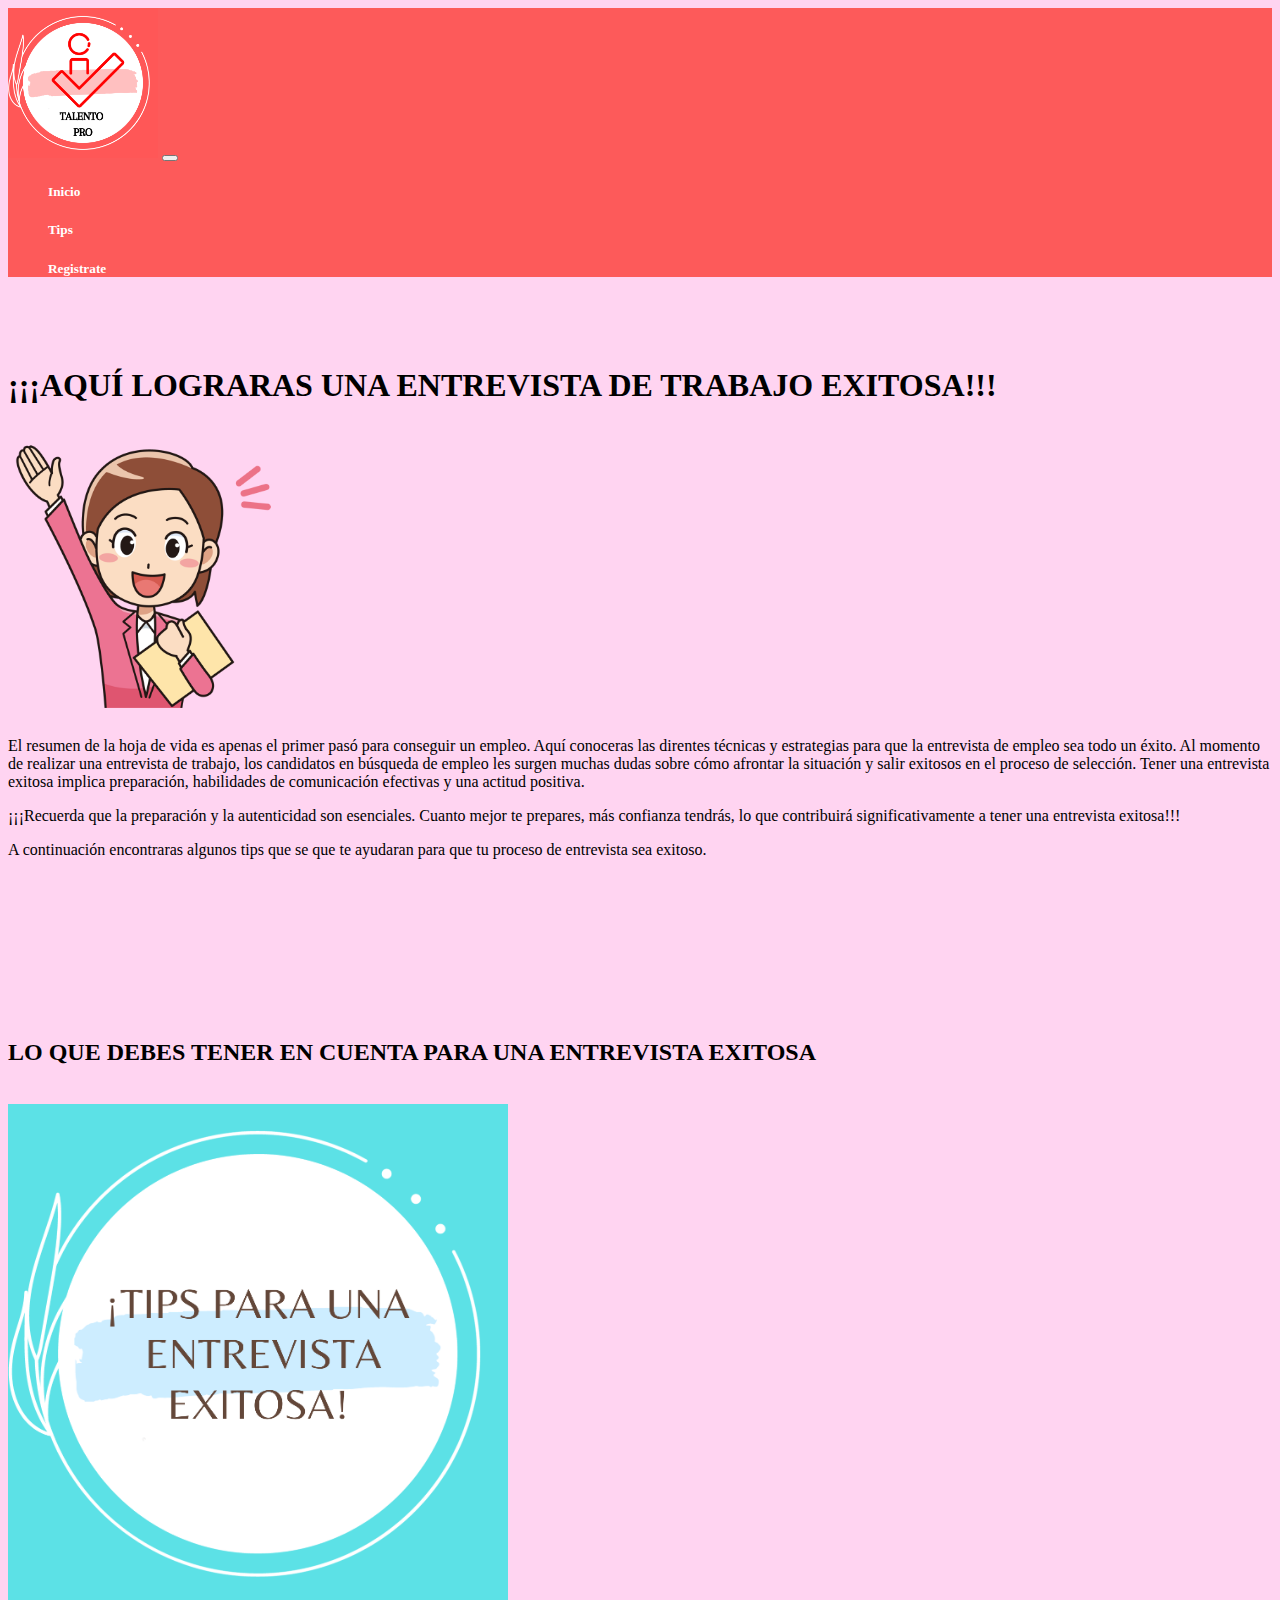
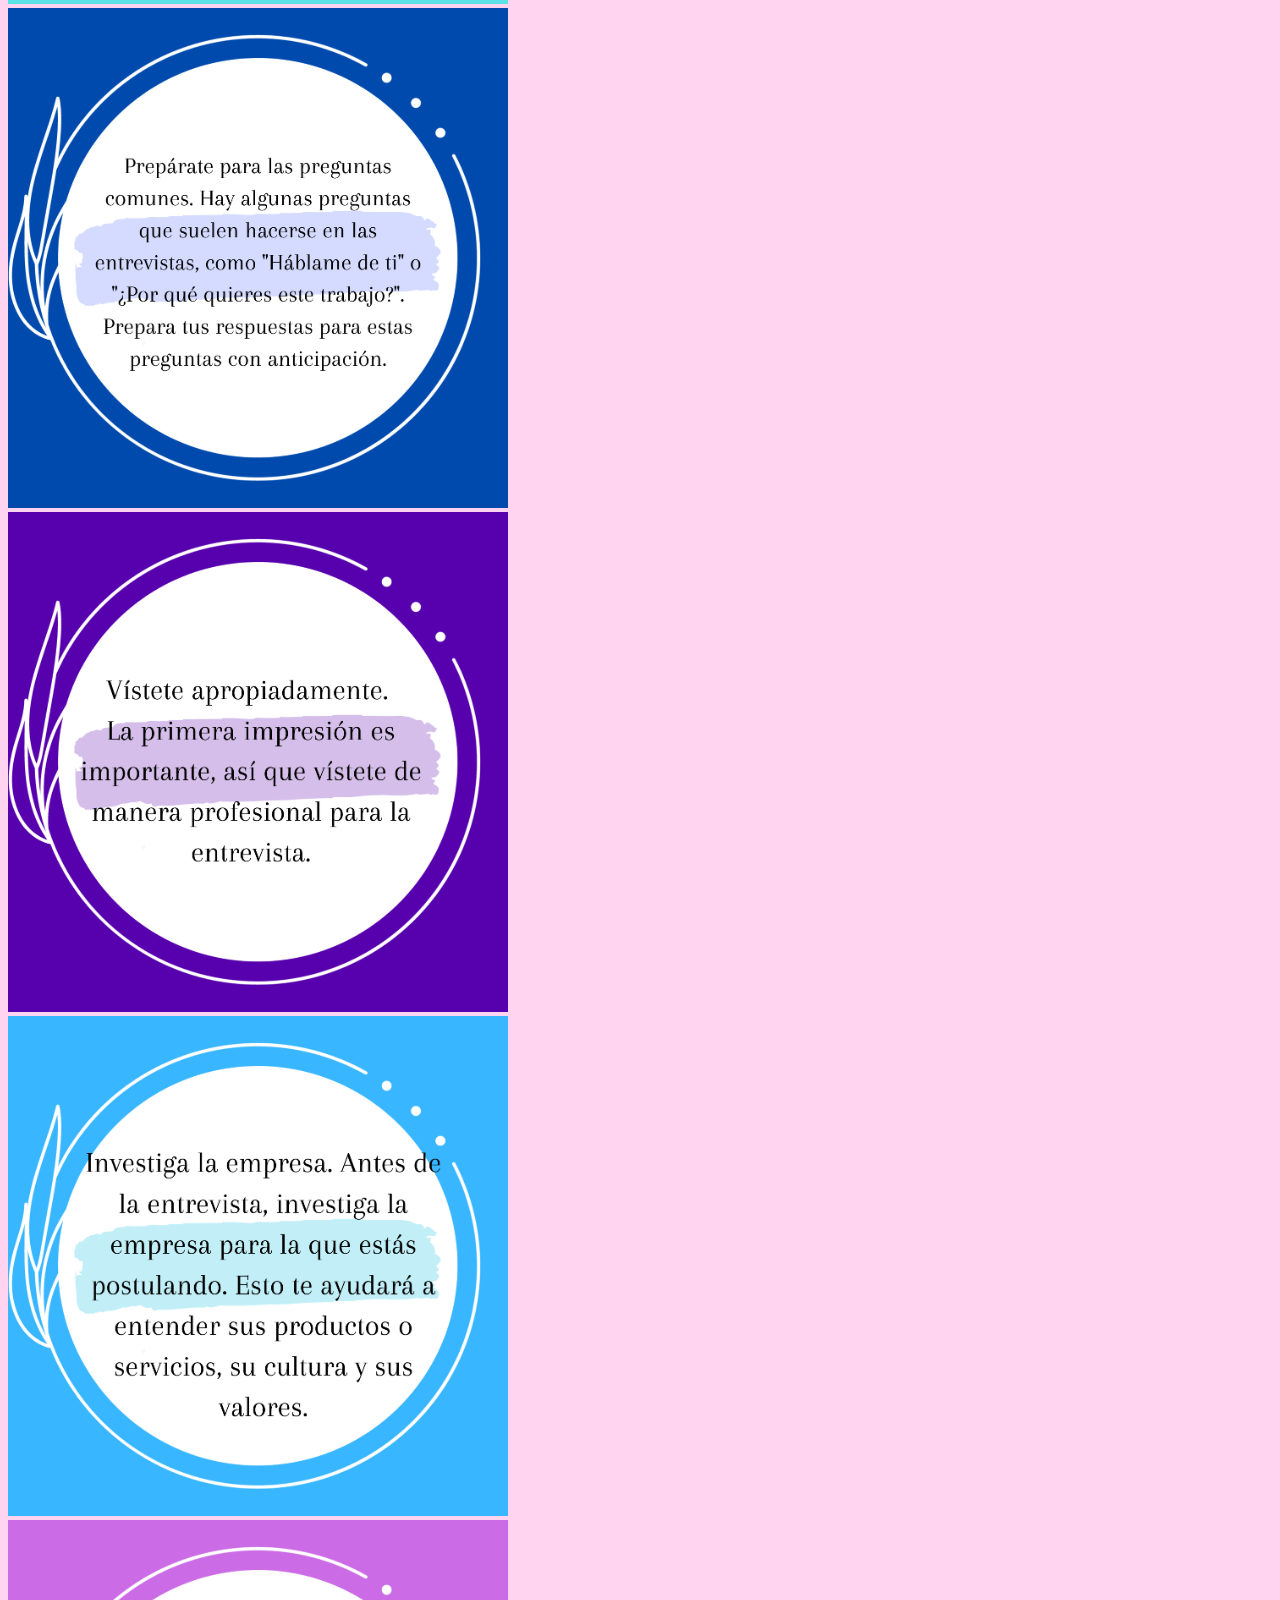
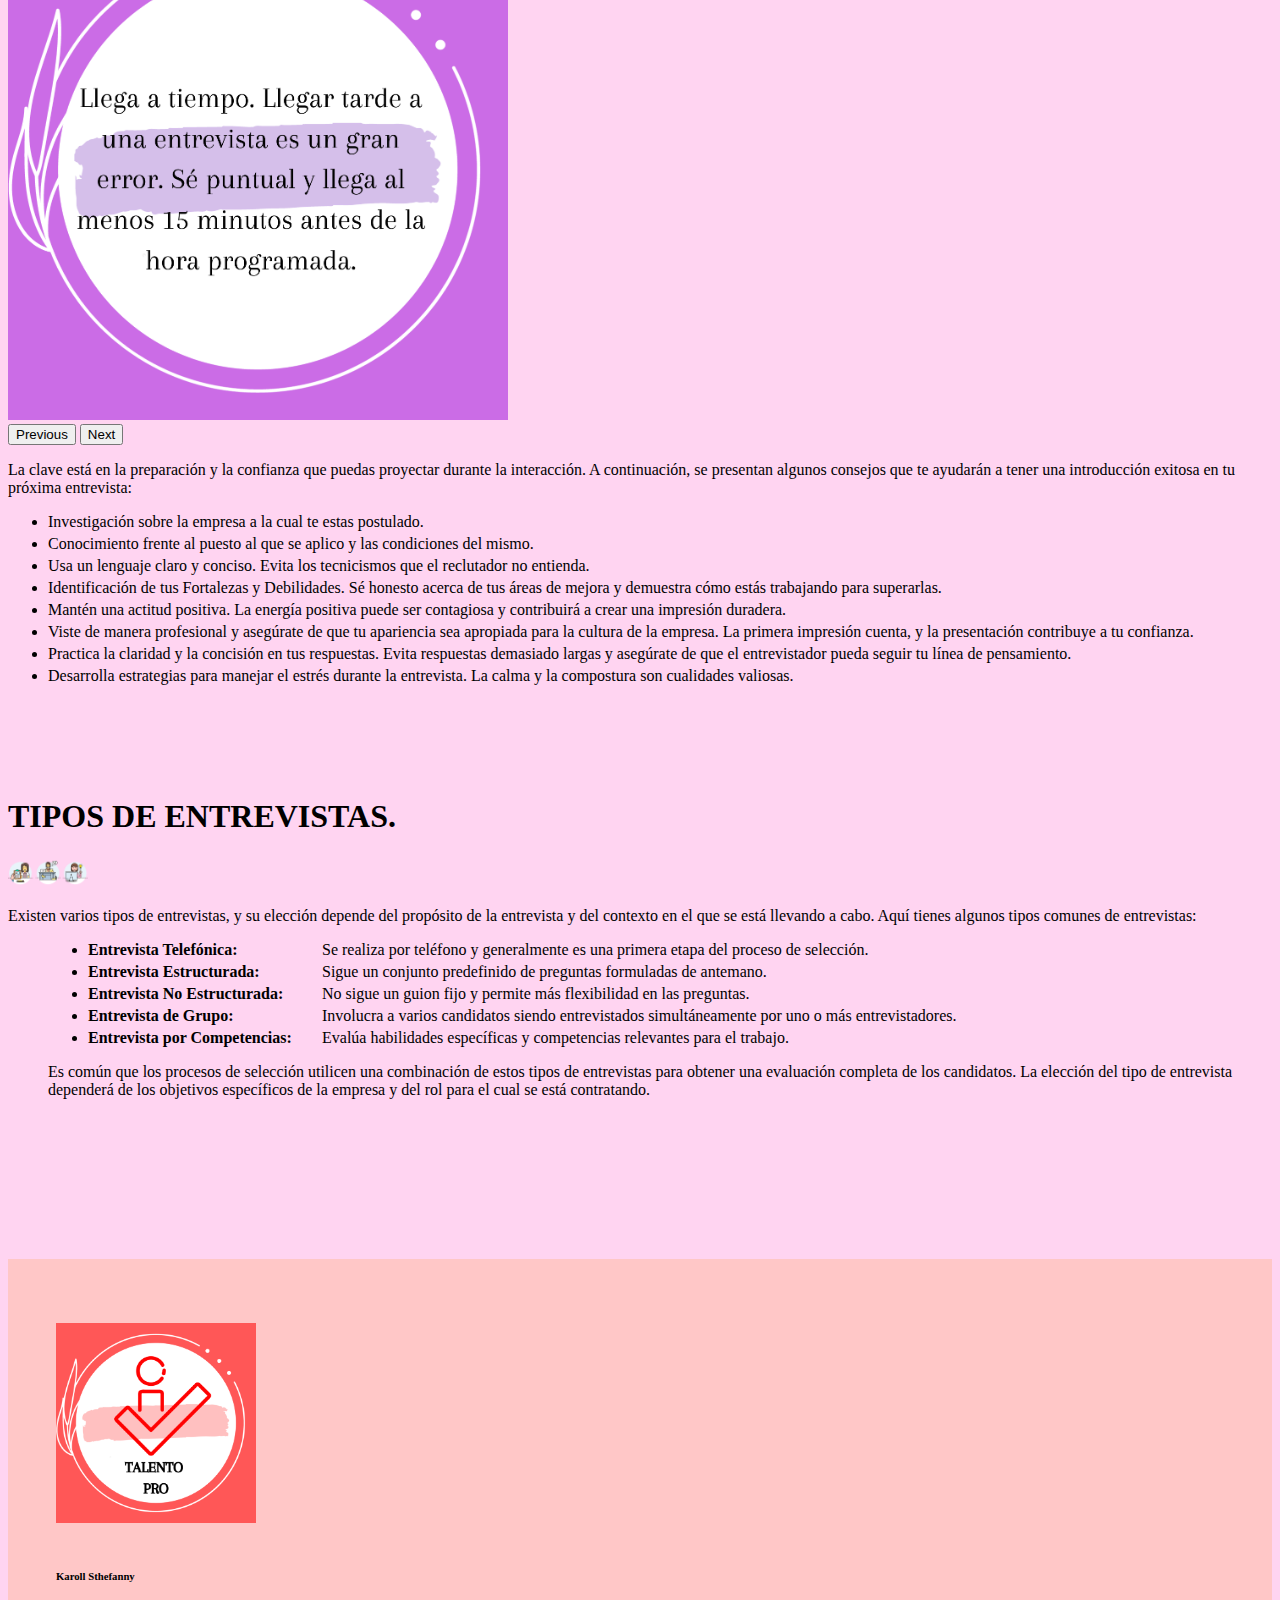
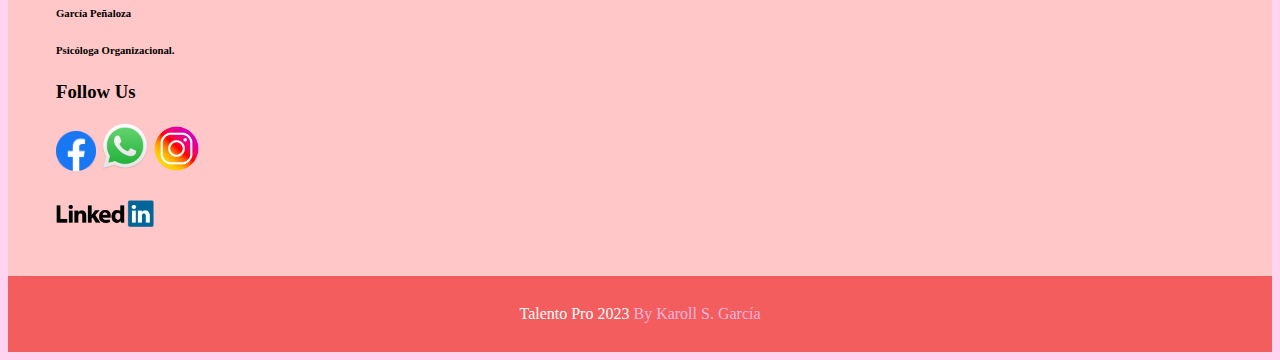
<file: PROYECTO FINAL/index.html>
<!DOCTYPE html>
<html lang="en">

<head>
    <meta charset="UTF-8">
    <meta name="viewport" content="width=device-width, initial-scale=1.0">
    <title>TALENTO PRO</title>
    <link rel="preconnect" href="https://fonts.googleapis.com">
    <link rel="preconnect" href="https://fonts.gstatic.com" crossorigin>
    <link href="https://fonts.googleapis.com/css2?family=Agbalumo&display=swap" rel="stylesheet">
    <link href="https://cdn.jsdelivr.net/npm/bootstrap@5.3.2/dist/css/bootstrap.min.css" rel="stylesheet" integrity="sha384-T3c6CoIi6uLrA9TneNEoa7RxnatzjcDSCmG1MXxSR1GAsXEV/Dwwykc2MPK8M2HN" crossorigin="anonymous">
    <link rel="stylesheet" href="ESTILOS/styles.css">
    
</head>

<body>

  <div class="contenedor1">
    <nav class="navbar navbar-expand-lg bg-body-tertiary barra"> 
        <div class="container-fluid">
          <a class="navbar-brand" href="#"><img src="IMAGENES/LOGO.png" width="150px" alt="" class=""></a>
          <button class="navbar-toggler" type="button" data-bs-toggle="collapse" data-bs-target="#navbarNavDropdown" aria-controls="navbarNavDropdown" aria-expanded="false" aria-label="Toggle navigation">
            <span class="navbar-toggler-icon"></span>
          </button>
          <div class="collapse navbar-collapse" id="navbarNavDropdown">
            <ul class="navbar-nav letra">
              <li class="nav-item">
                <a class="nav-link active" aria-current="page" href="index.html"><h5>Inicio</h5><a>
              </li>
              <li class="nav-item">
                <a class="nav-link" href="página2.html"> <h5>Tips</h5></a>
              </li>
              <li class="nav-item">
                <a class="nav-link" href="./Candidatos/add.php"> <h5>Registrate</h5></a>
              </li>
              
            </ul>
          </div>
          
        </div>
      </div>
    </nav>
        </div>
      </nav>
    </header>
<br>
<br>

<div class="container">
<div class="row">
  <span class="border border-danger-subtle"></span>
  <span class="border border-danger-subtle"></span>
  <span class="border border-danger-subtle"></span>
    <h1 class="text-center"><p class="text-danger">¡¡¡AQUÍ LOGRARAS UNA ENTREVISTA DE TRABAJO EXITOSA!!!</h1></p>
    <div class="col-md-3  ">   
  <img src="./IMAGENES/IMG1.png" width="270" alt="auto">
</div>
  <div class="col-md-8"> <p class="fst-italic">El resumen de la hoja de vida es apenas el primer pasó para conseguir un empleo. Aquí conoceras las direntes técnicas y estrategias para que la entrevista de empleo sea todo un éxito. Al momento de realizar una entrevista de trabajo, los candidatos en búsqueda de empleo les surgen muchas dudas sobre cómo afrontar la situación y salir exitosos en el proceso de selección. Tener una entrevista exitosa implica preparación, habilidades de comunicación efectivas y una actitud positiva.
  </p>
<p class="fst-italic">¡¡¡Recuerda que la preparación y la autenticidad son esenciales. Cuanto mejor te prepares, más confianza tendrás, lo que contribuirá significativamente a tener una entrevista exitosa!!! </p>
<p class="fst-italic"> A continuación encontraras algunos tips que se que te ayudaran para que tu proceso de entrevista sea exitoso.</p>

    <br>
    <br>
    <br>
 </div>
 <br>
 <br>
 <br>
 <br>
 <br>

<section class="container">
  <h2 class="text-center"><div class="p-3 mb-2 bg-info-subtle text-emphasis-info"> LO QUE DEBES TENER EN CUENTA PARA UNA ENTREVISTA EXITOSA</h2></div>
  <br>
  <div class="row">
  <div class="col-md-6">
    <div id="carouselExample" class="carousel slide">
      <div class="carousel-inner">
        <div class="carousel-item active">
          <img src="IMAGENES/TPS.png" class="d-block w-80" width="500" alt="...">
        </div>
        <div class="carousel-item">
          <img src="IMAGENES/TIP2.png"class="d-block w-90" width="500" alt="...">
        </div>
        <div class="carousel-item">
          <img src="IMAGENES/TIP 3.png" class="d-block w-90" width="500" alt="...">
        </div>
        <div class="carousel-item">
          <img src="IMAGENES/TIP1.png" class="d-block w-90" width="500"  alt="...">
        </div>
        <div class="carousel-item">
          <img src="IMAGENES/TIP4.png" class="d-block w-90" width="500" alt="...">
        </div>
      </div>
      <button class="carousel-control-prev" type="button" data-bs-target="#carouselExample" data-bs-slide="prev">
        <span class="carousel-control-prev-icon" aria-hidden="true"></span>
        <span class="visually-hidden">Previous</span>
      </button>
      <button class="carousel-control-next" type="button" data-bs-target="#carouselExample" data-bs-slide="next">
        <span class="carousel-control-next-icon" aria-hidden="true"></span>
        <span class="visually-hidden">Next</span>
      </button>
    </div>
  </div>
  <div class="col-md-6">
    
   <p> 
    La clave está en la preparación y la confianza que puedas proyectar durante la interacción. A continuación, se presentan algunos consejos que te ayudarán a tener una introducción exitosa en tu próxima entrevista:
    </p>
    <ul style=" list-style-type:disc"> 
           <li>Investigación sobre la empresa a la cual te estas postulado.
           </li>
    <li>
    Conocimiento frente al puesto al que se aplico y las condiciones del mismo.
    </li>
    <li>
    Usa un lenguaje claro y conciso. Evita los tecnicismos que el reclutador no entienda.
    </li>
    <li>
    Identificación de tus Fortalezas y Debilidades. Sé honesto acerca de tus áreas de mejora y demuestra cómo estás trabajando para superarlas.
    </li>
    <li>
    Mantén una actitud positiva. La energía positiva puede ser contagiosa y contribuirá a crear una impresión duradera.
    </li>
    <li>
    Viste de manera profesional y asegúrate de que tu apariencia sea apropiada para la cultura de la empresa. La primera impresión cuenta, y la presentación contribuye a tu confianza.
    </li>
    <li> Practica la claridad y la concisión en tus respuestas. Evita respuestas demasiado largas y asegúrate de que el entrevistador pueda seguir tu línea de pensamiento.
    </li>
    <li>
    Desarrolla estrategias para manejar el estrés durante la entrevista. La calma y la compostura son cualidades valiosas.</li>
    <br>
    <br>
  </ul>
</div>
<br>
<br>

<div class="row">
<h1 class="text-center"><div class="text-bg-danger p-0,5">TIPOS DE ENTREVISTAS.</h1></div>
<span class="border border-danger-subtle"></span>
<span class="border border-danger-subtle"></span>
<span class="border border-danger-subtle"></span>
  <img class="IMAGENES" src="IMAGENES/TIPOS.png" width="80" auto="80"><span class="border border-danger-subtle"></span>
  <span class="border border-danger-subtle"></span>
  <span class="border border-danger-subtle"></span>
</div>
  <div class="col-md-20"><p class="fst-italic">  <li class="list-group-item list-group-item-danger" >Existen varios tipos de entrevistas, y su elección depende del propósito de la entrevista y del contexto en el que se está llevando a cabo. Aquí tienes algunos tipos comunes de entrevistas:</p></li>
  <style>
    /* Añade estilos de CSS para personalizar la apariencia según tus necesidades */
    ul {
      list-style-type: none;
      padding: 4;
    }
  
    li {
      margin-bottom: 4px;
    }
  
    strong {
      display: inline-block;
      width: 230px; /* Ajusta el ancho según tus necesidades */
      font-weight: bold;
    }
  </style>
  
  <ul>
    <ul style=" list-style-type:disc"> 
    <li><strong>Entrevista Telefónica:</strong> Se realiza por teléfono y generalmente es una primera etapa del proceso de selección.</li>
    <li><strong>Entrevista Estructurada:</strong> Sigue un conjunto predefinido de preguntas formuladas de antemano.</li>
    <li><strong>Entrevista No Estructurada:</strong> No sigue un guion fijo y permite más flexibilidad en las preguntas.</li>
    <li><strong>Entrevista de Grupo:</strong> Involucra a varios candidatos siendo entrevistados simultáneamente por uno o más entrevistadores.</li>
    <li><strong>Entrevista por Competencias:</strong> Evalúa habilidades específicas y competencias relevantes para el trabajo.</li>
  </ul>
    <div class="col-md-20"></div><p class="fst-italic"> <li class="list-group-item list-group-item-danger">Es común que los procesos de selección utilicen una combinación de estos tipos de entrevistas para obtener una evaluación completa de los candidatos. La elección del tipo de entrevista dependerá de los objetivos específicos de la empresa y del rol para el cual se está contratando.</p>
    </div></li>
</div>
 <script src="https://cdn.jsdelivr.net/npm/bootstrap@5.3.2/dist/js/bootstrap.bundle.min.js" integrity="sha384-C6RzsynM9kWDrMNeT87bh95OGNyZPhcTNXj1NW7RuBCsyN/o0jlpcV8Qyq46cDfL" crossorigin="anonymous"></script>
<br>
<br>
<br>
<br>
<br>
<br>
<br>
<br>
<footer id="footer">
    <div class="row">
      <div class="col-md-3">
        <a href="index.html"><img src="IMAGENES/LOGO.png " width="200 text-center" class="img-fluid img"> </a>
                  <div class="footer-about" >
                          <br>
          <h6 class="text-dark">  Karoll Sthefanny 
            <h6> García Peñaloza </h6>

          <h6 >Psicóloga Organizacional.</h6>
  </div>
      </div>
      
                <div class="col-md-2">
                    <div class="social-links">
          <h3>Follow Us</h3>
          <img src="IMAGENES/LOGIO FB.webp" width="40">
          <img src="IMAGENES/LOGO WPP.webp" width="50">
          <img src="IMAGENES/LOGO INSTAG.png" width="45">
          <br>
              <img src="IMAGENES/LOGO LINKEDIN.png" 
          width="98">
                  
        </div>
                

                </div>
      
        </div>
      </div>
              
    </div>
  </div>
</div>
</footer>
<section id="copy-right">
  <div class="copy-right-sec"><i class="fa-solid fa-copyright"></i>  
    Talento Pro 2023 <a href="#">By Karoll S. García</a> 


  </div>

  </body>
  </html>
</file>
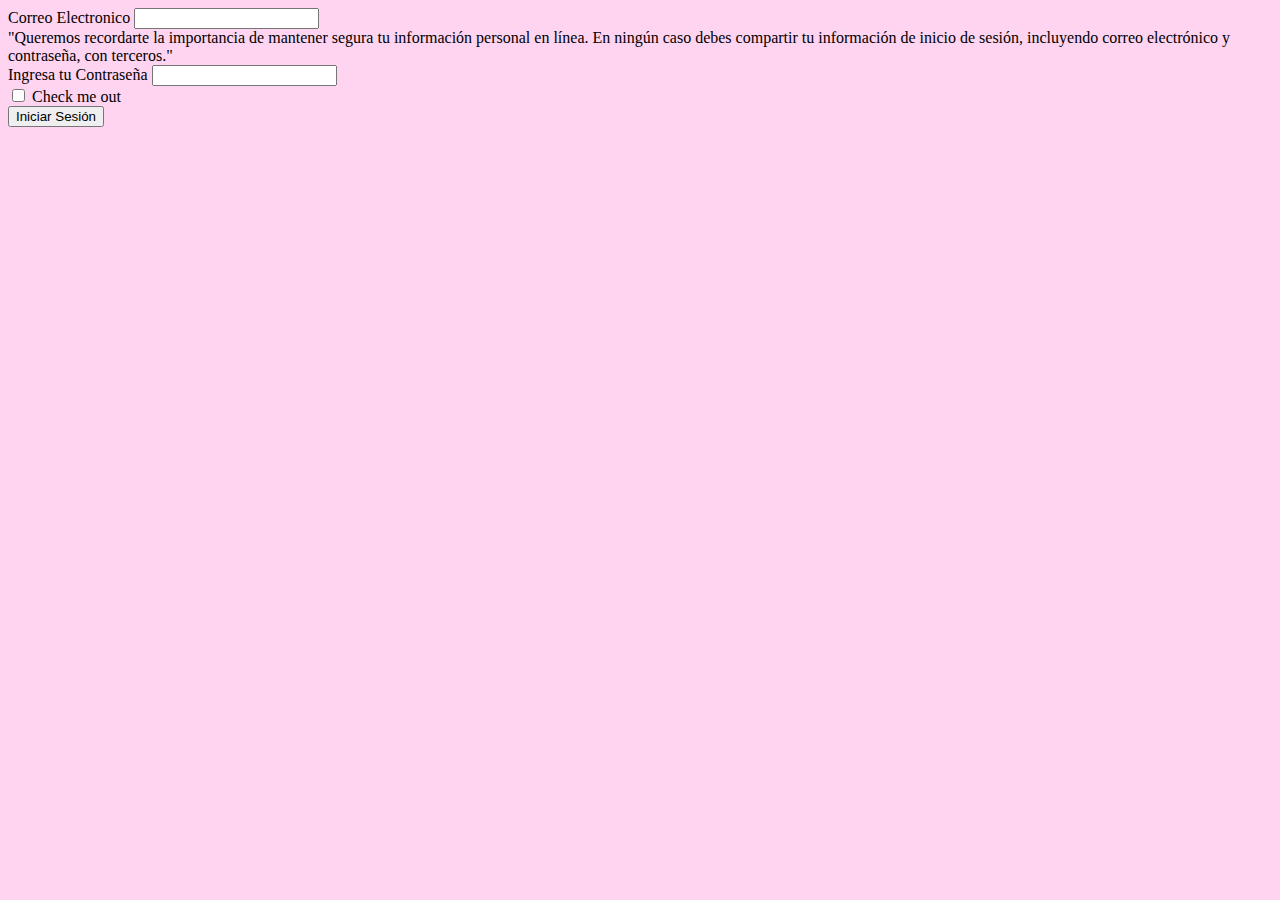
<file: PROYECTO FINAL/admi.html>
<!DOCTYPE html>
<html lang="en">
<head>
    <meta charset="UTF-8">
    <meta name="viewport" content="width=+, initial-scale=1.0">
    <link href="https://cdn.jsdelivr.net/npm/bootstrap@5.3.2/dist/css/bootstrap.min.css" rel="stylesheet" integrity="sha384-T3c6CoIi6uLrA9TneNEoa7RxnatzjcDSCmG1MXxSR1GAsXEV/Dwwykc2MPK8M2HN" crossorigin="anonymous">
    <link rel="stylesheet" href="ESTILOS/styles.css">
    <title>Document</title>
</head>
<body>
    <form action="./Candidatos/index.php"     >
        <div class="mb-3">
          <label for="exampleInputEmail1" class="form-label">Correo Electronico</label>
          <input type="email" class="form-control" id="exampleInputEmail1" aria-describedby="emailHelp">
          <div id="emailHelp" class="form-text"> "Queremos recordarte la importancia de mantener segura tu información personal en línea. En ningún caso debes compartir tu información de inicio de sesión, incluyendo correo electrónico y contraseña, con terceros."</div>
        </div>
        <div class="mb-3">
          <label for="exampleInputPassword1" class="form-label">Ingresa tu Contraseña</label>
          <input type="password" class="form-control" id="exampleInputPassword1">
        </div>
        <div class="mb-3 form-check">
          <input type="checkbox" class="form-check-input" id="exampleCheck1">
          <label class="form-check-label" for="exampleCheck1">Check me out</label>
        </div>
        <button type="submit" class="btn btn-primary">Iniciar Sesión</button>
      </form>
    
</body>
</html>
</file>
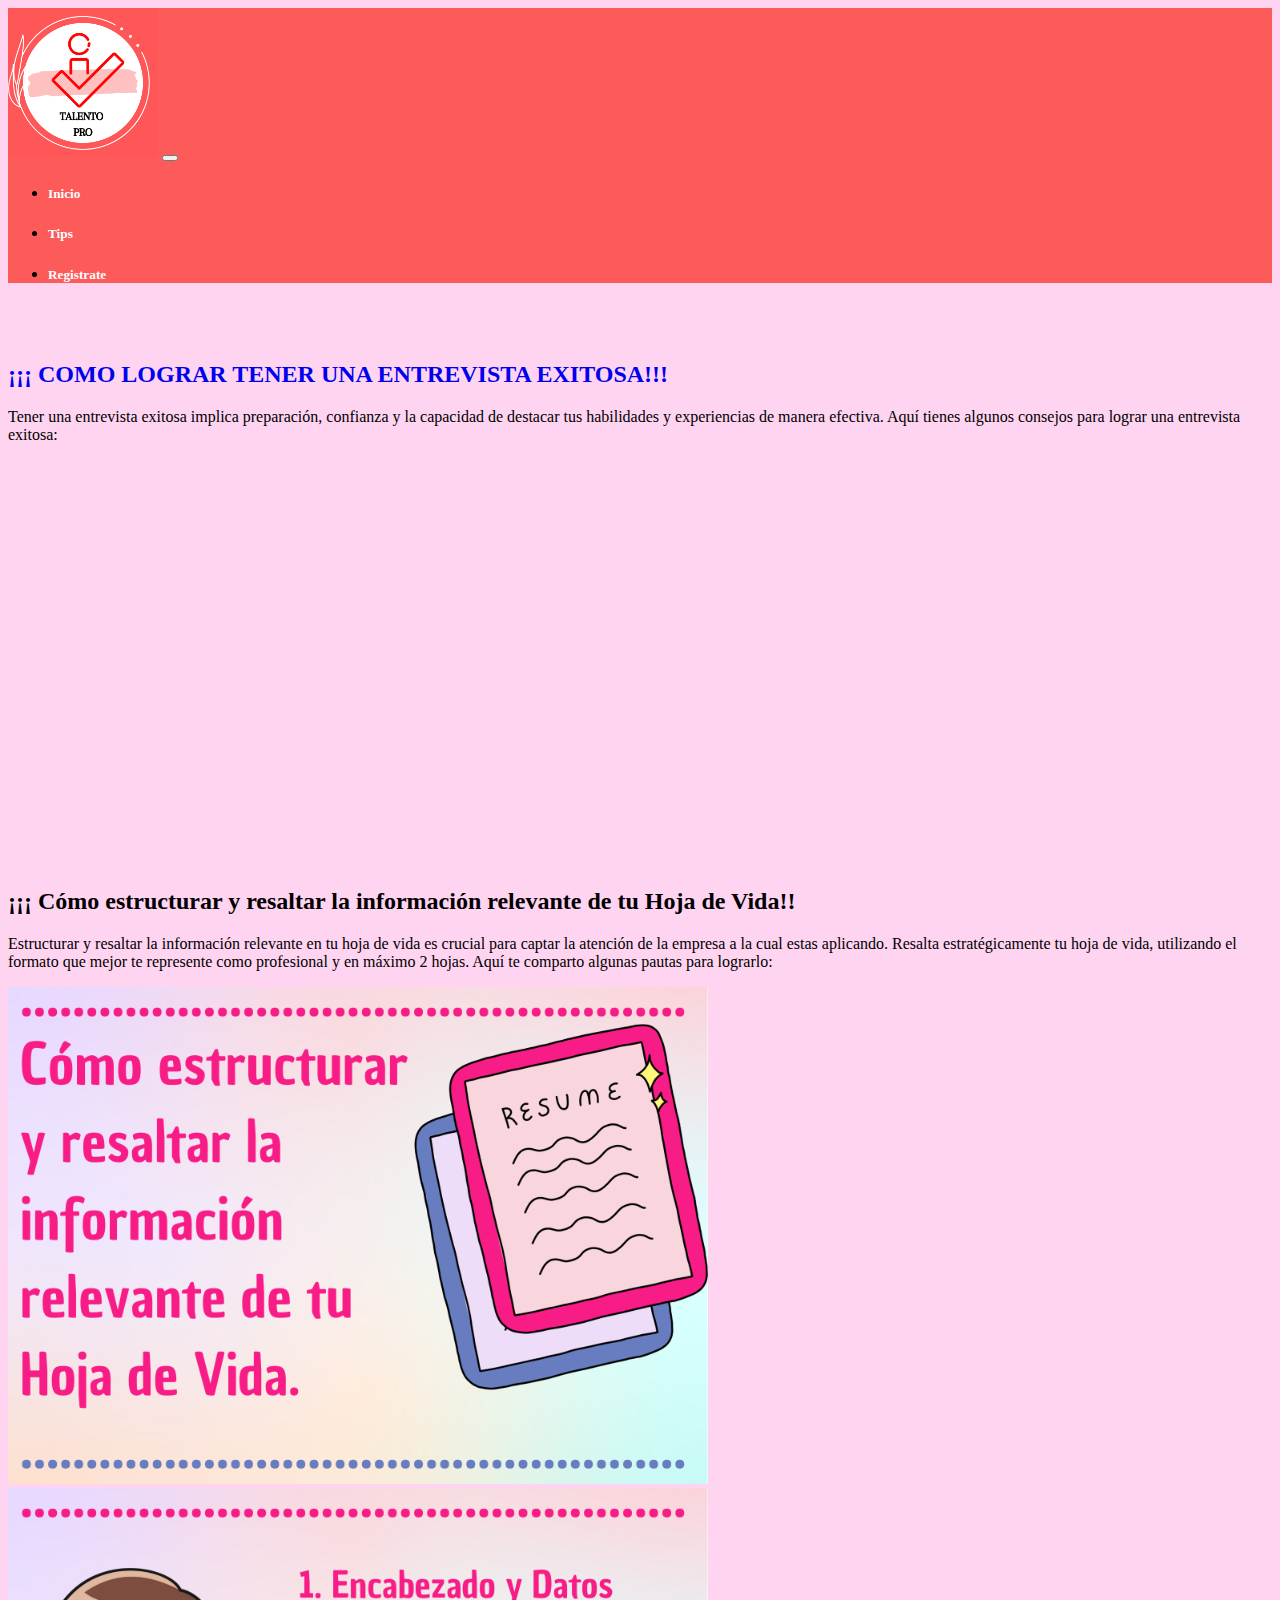
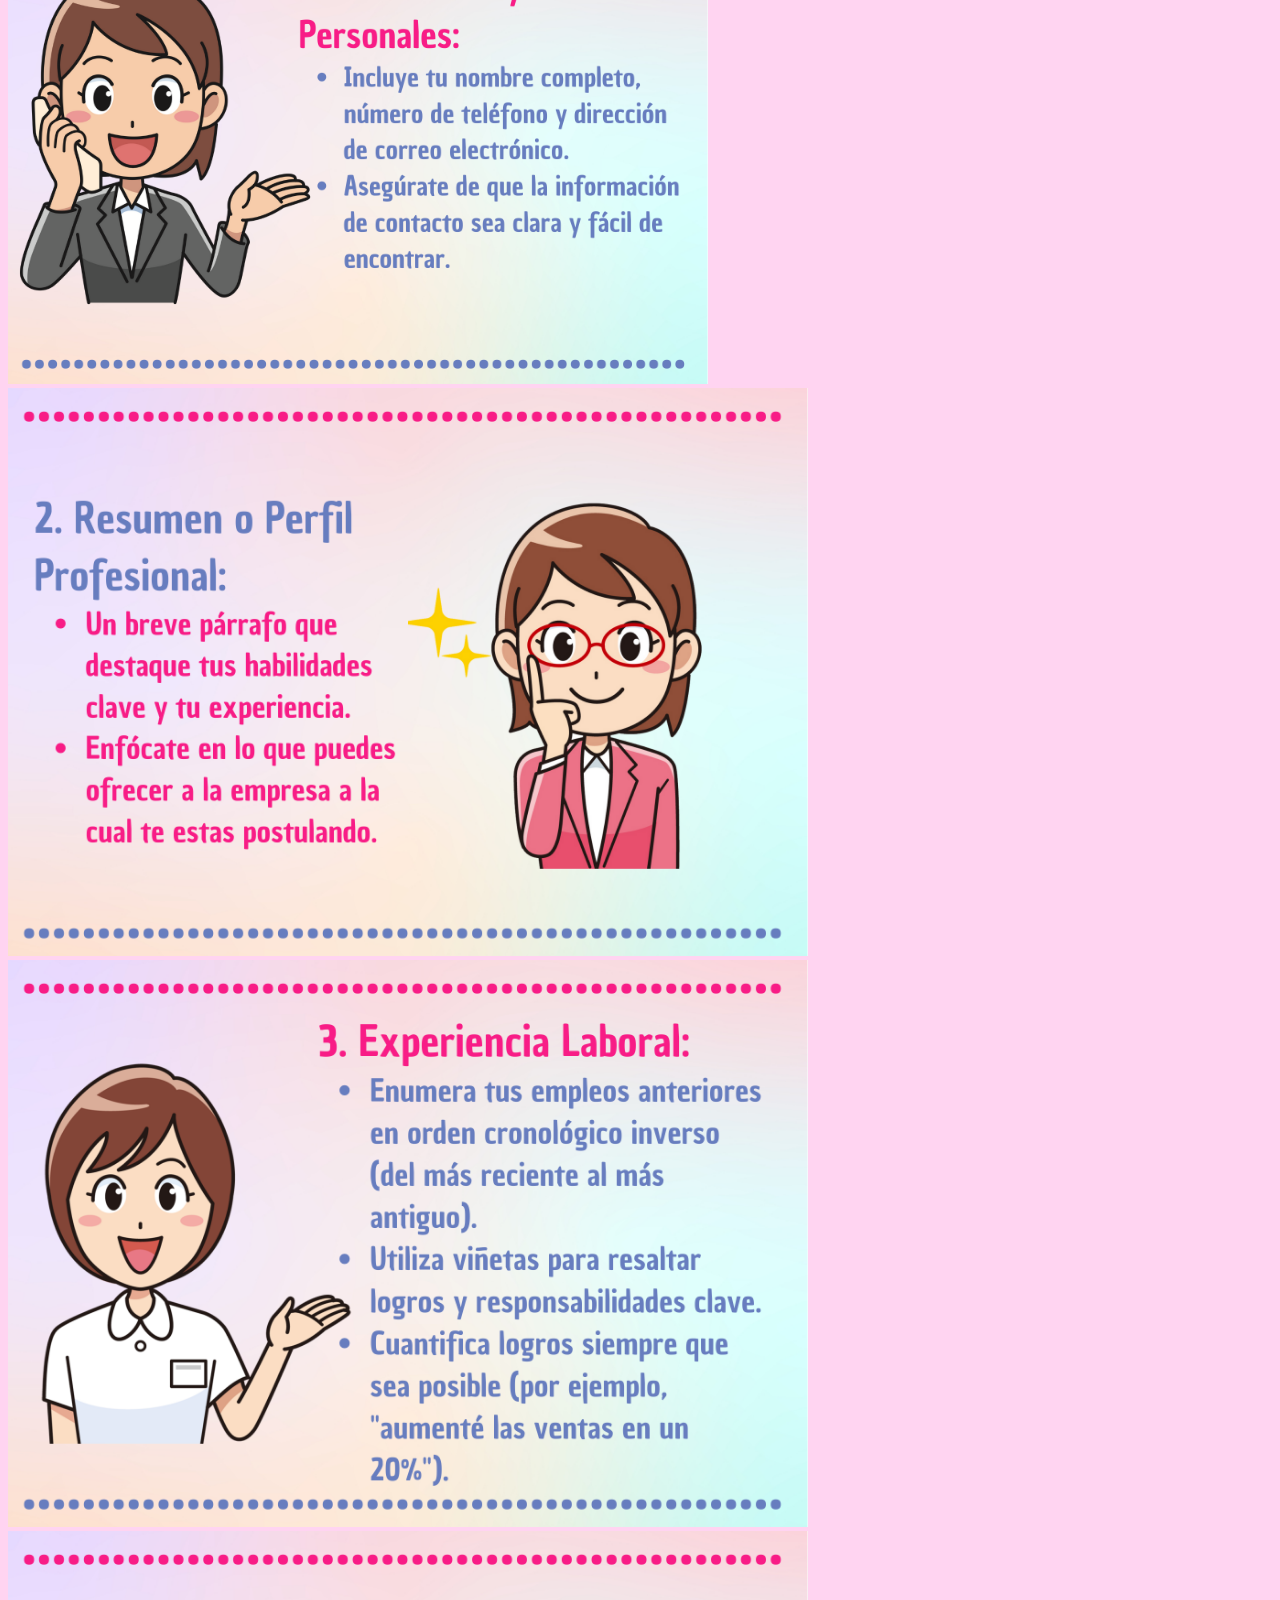
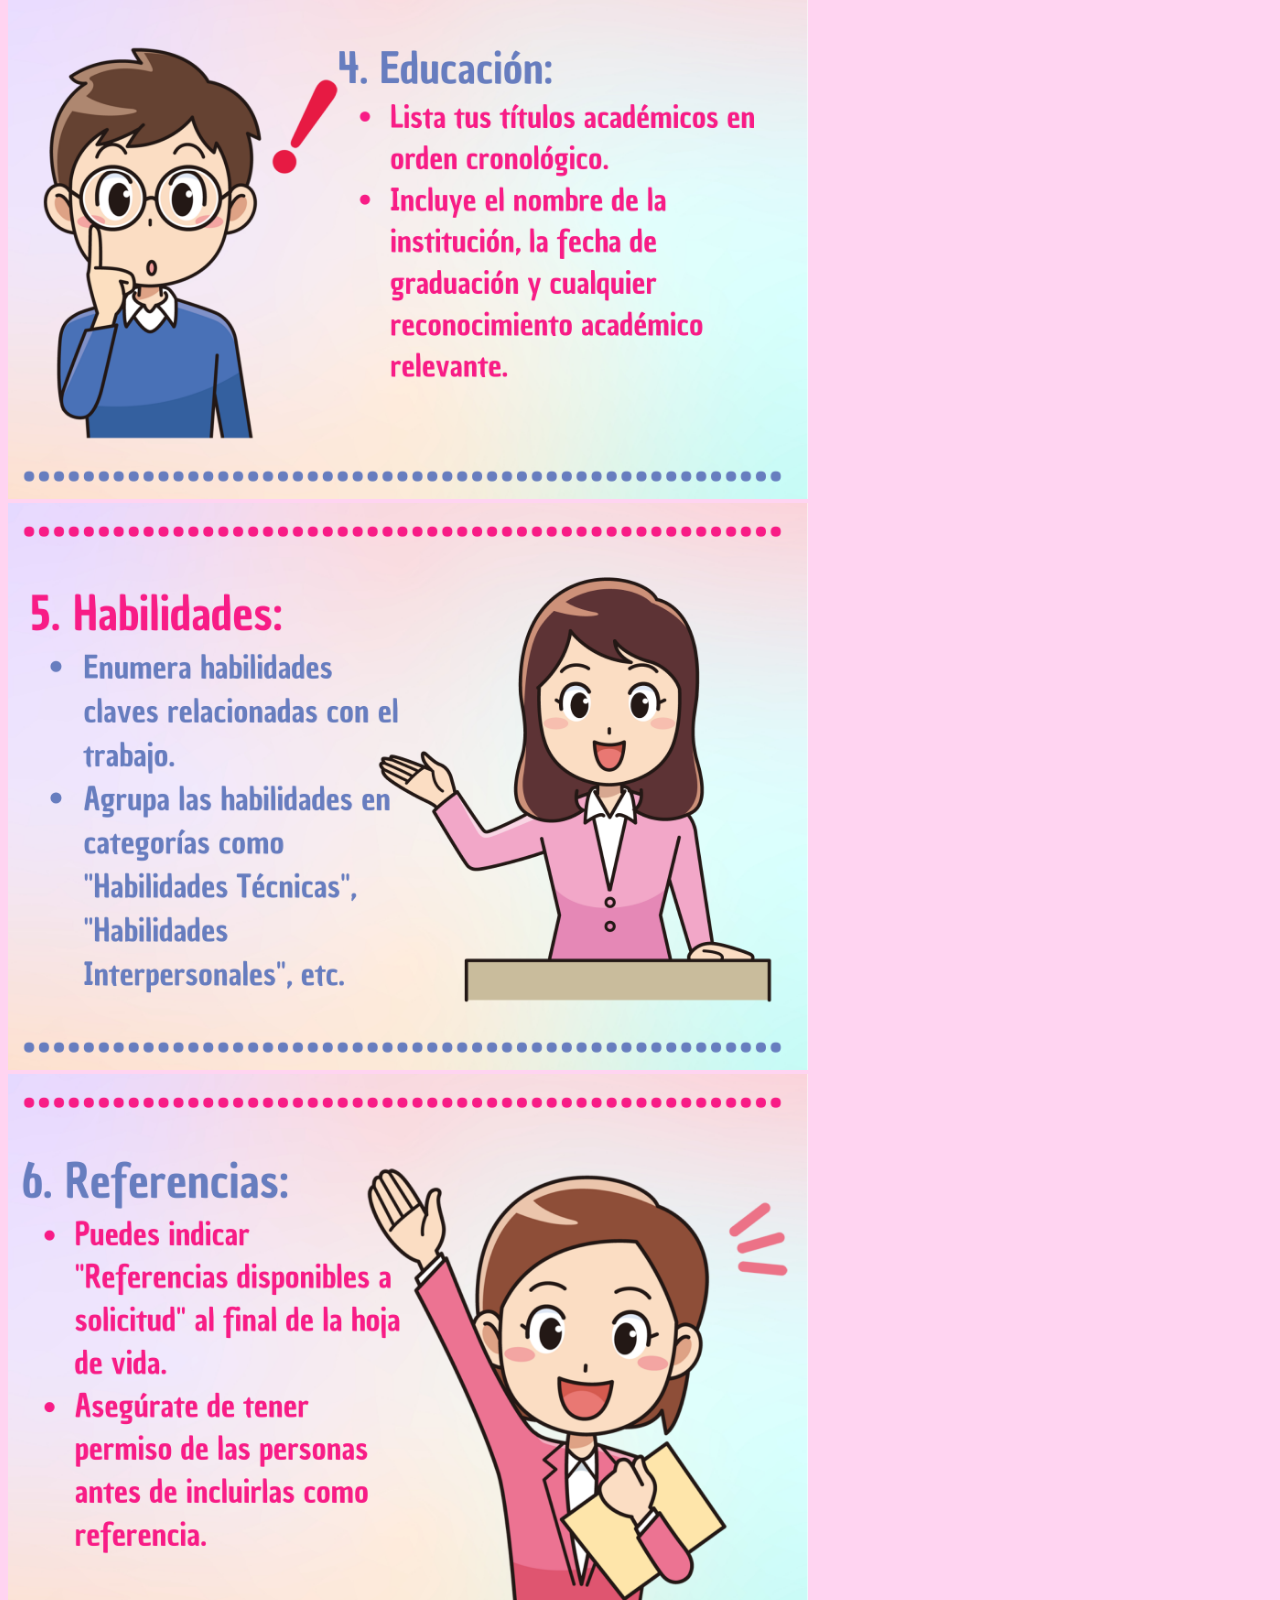
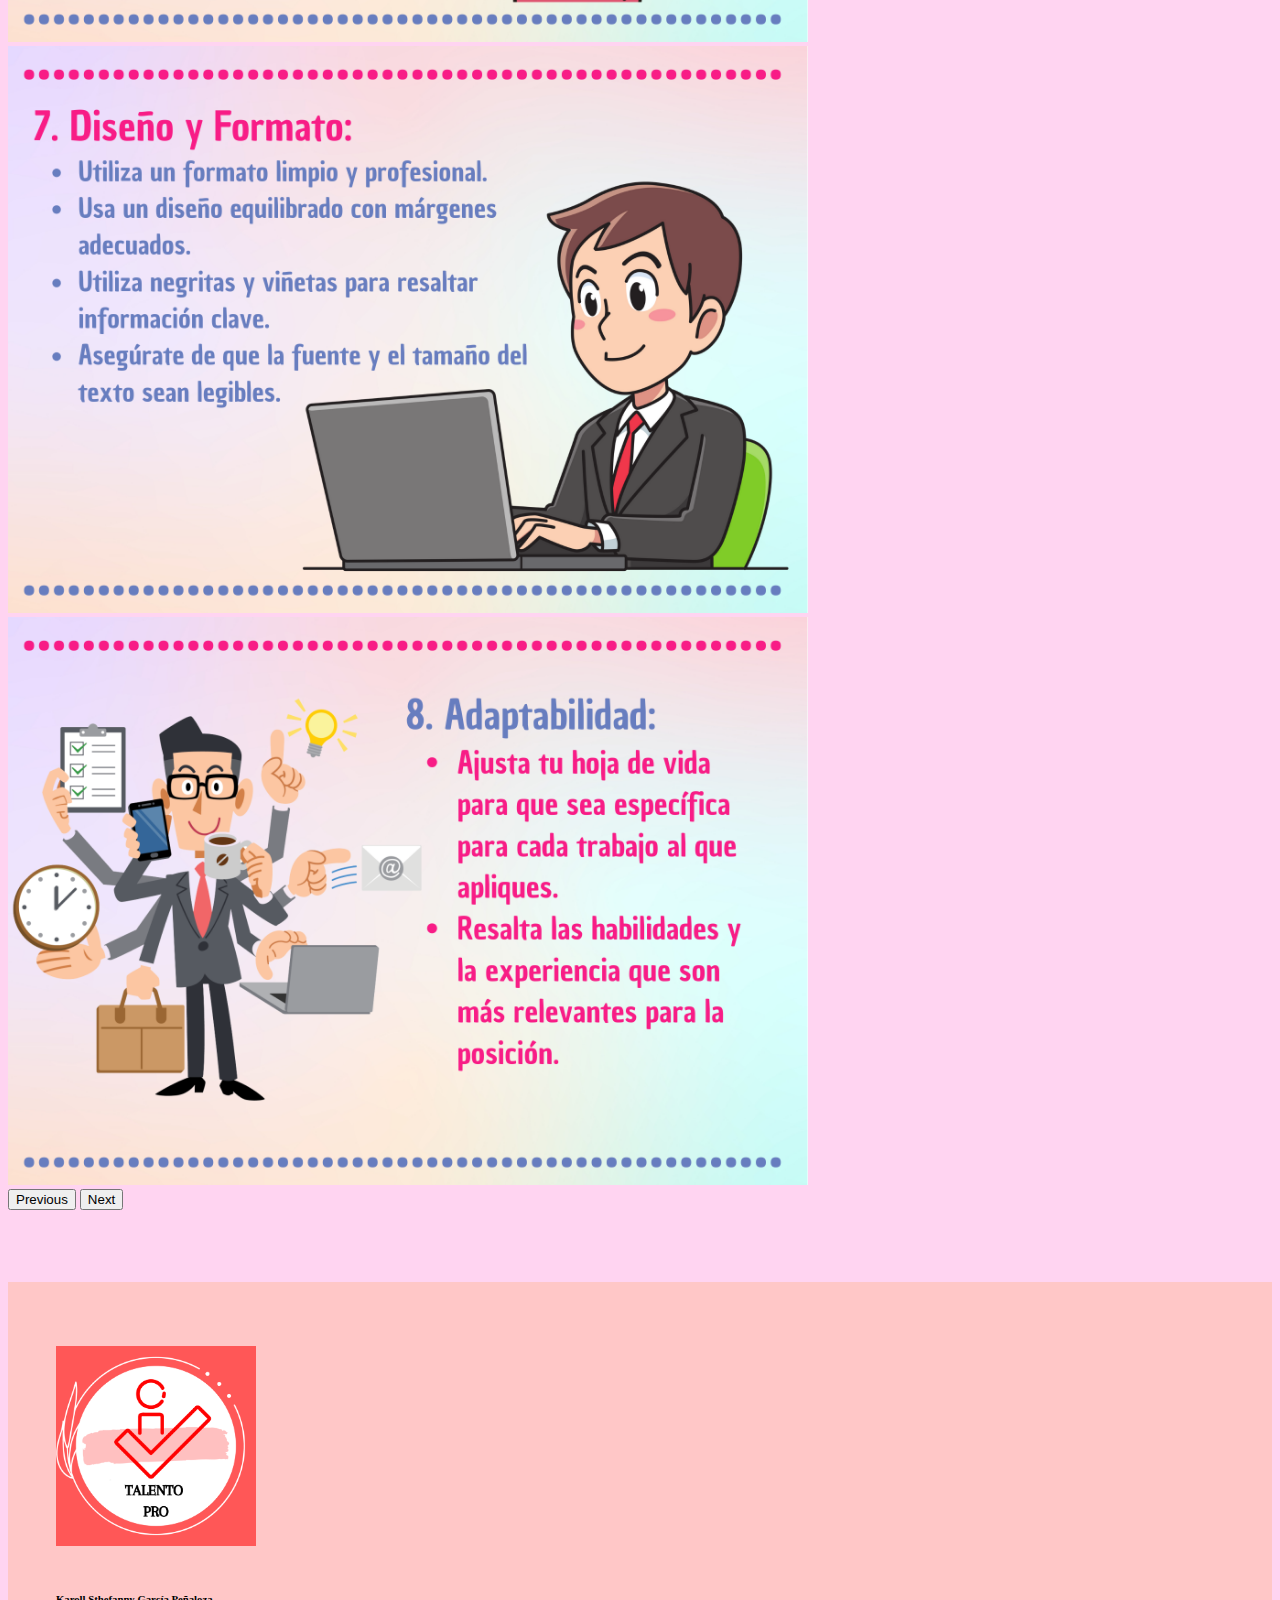
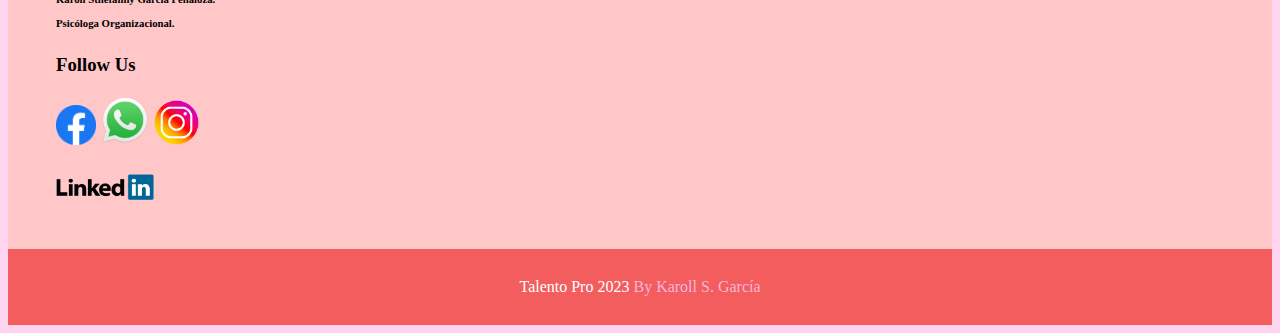
<file: PROYECTO FINAL/página2.html>
<!DOCTYPE html>
<html lang="en">

<head>
    <meta charset="UTF-8">
    <meta name="viewport" content="width=device-width, initial-scale=1.0">
    <title>TALENTO PRO</title>
    <link rel="preconnect" href="https://fonts.googleapis.com">
    <link rel="preconnect" href="https://fonts.gstatic.com" crossorigin>
    <link href="https://fonts.googleapis.com/css2?family=Agbalumo&display=swap" rel="stylesheet">
    <link href="https://cdn.jsdelivr.net/npm/bootstrap@5.3.2/dist/css/bootstrap.min.css" rel="stylesheet" integrity="sha384-T3c6CoIi6uLrA9TneNEoa7RxnatzjcDSCmG1MXxSR1GAsXEV/Dwwykc2MPK8M2HN" crossorigin="anonymous">
    <link rel="stylesheet" href="ESTILOS/styles.css">

</head>
<body>
        <div class="contenedor1">
          <nav class="navbar navbar-expand-lg bg-body-tertiary barra"> 
              <div class="container-fluid">
                <a class="navbar-brand" href="#"><img src="IMAGENES/LOGO.png" width="150px" alt="" class=""></a>
                <button class="navbar-toggler" type="button" data-bs-toggle="collapse" data-bs-target="#navbarNavDropdown" aria-controls="navbarNavDropdown" aria-expanded="false" aria-label="Toggle navigation">
                  <span class="navbar-toggler-icon"></span>
                </button>
                <div class="collapse navbar-collapse" id="navbarNavDropdown">
                  <ul class="navbar-nav letra">
                    <li class="nav-item">
                      <a class="nav-link active" aria-current="page" href="index.html"><h5>Inicio</h5><a>
                    </li>
                    <li class="nav-item">
                      <a class="nav-link" href="página2.html"> <h5>Tips</h5></a>
                    </li>
                    <li class="nav-item">
                      <a class="nav-link" href="./Candidatos/add.php"> <h5>Registrate</h5></a>
                    </li>
 
                  </ul>
                </div>
                <form class="d-flex" role="search">
                 
              </div>
            </div>
          </nav>
              </div>
            </nav>
          </header>
          <br>
          <br>
 <!--          <div >
            <div class="row">
            <h2 class="text-center">¡¡¡ COMO LOGRAR TENER UNA ENTREVISTA EXITOSA!!!</h2>
            <P class="text-center">
                Tener una entrevista exitosa implica preparación, confianza y la capacidad de destacar tus habilidades y experiencias de manera efectiva. Aquí tienes algunos consejos para lograr una entrevista exitosa:
            </P>
          <div class=" text-center">
            <iframe width="656" height="369" src="https://www.youtube.com/embed/Clib3mKDUDM" title="Cómo lograr una entrevista de trabajo exitosa!!!" iframe>
          </div>
        </div>
          </div> -->
         
          <div class="container">
            <div class="text-center" >
              <h2 class="text-center"><a href="#" class="list-group-item list-group-item-action list-group-item-warning">¡¡¡ COMO LOGRAR TENER UNA ENTREVISTA EXITOSA!!!</h2> 
                <p class="text-center"></a>
                Tener una entrevista exitosa implica preparación, confianza y la capacidad de destacar tus habilidades y experiencias de manera efectiva. Aquí tienes algunos consejos para lograr una entrevista exitosa:
            </p>
            <iframe width="656" height="369" src="https://www.youtube.com/embed/Clib3mKDUDM" title="Cómo lograr una entrevista de trabajo exitosa!!!" frameborder="0" allow="accelerometer; autoplay; clipboard-write; encrypted-media; gyroscope; picture-in-picture; web-share" allowfullscreen></iframe>
            </iframe>
            </div>
          </div>
          
          <br>
          <br>

            <section class="container">
              <h2 class="text-center"> <div class="alert alert-info" role="alert">
                ¡¡¡ Cómo estructurar y resaltar la información relevante de tu Hoja de Vida!!</h2></div>
              </div>
              <p class="text-center">
                Estructurar y resaltar la información relevante en tu hoja de vida es crucial para captar la atención de la empresa a la cual estas aplicando. Resalta estratégicamente tu hoja de vida, utilizando el formato que mejor te represente como profesional y en máximo 2 hojas. Aquí te comparto algunas pautas para lograrlo:
              </p>

              <div class="row justify-content-center">
              <div class="col-md-5">
                <div id="carouselExample" class="carousel slide">
                  <div class="carousel-inner">
                    <div class="carousel-item active">
                      <img src="IMAGENES/COMO LOGRAR (2).png" class="d-block w-100" width="700" alt="..." >
                    </div>
                    <div class="carousel-item">
                      <img src="IMAGENES/COMO LOGRAR (3).png" class="d-block w-100" width="700" alt="..." >
                    </div>
                    <div class="carousel-item">
                      <img src="IMAGENES/COMO LOGRAR (4).png"  class="d-block w-100" width="800" alt="..." >
                    </div>
                    <div class="carousel-item">
                      <img src="IMAGENES/COMO LOGRAR (5).png"  class="d-block w-100" width="800" alt="..." >
                    </div>
                    <div class="carousel-item">
                      <img src="IMAGENES/COMO LOGRAR (6).png"  class="d-block w-100" width="800" alt="..." >
                    </div>
                    <div class="carousel-item">
                      <img src="IMAGENES/COMO LOGRAR (7).png"  class="d-block w-100" width="800" alt="..." >
                    </div>
                    <div class="carousel-item">
                      <img src="IMAGENES/COMO LOGRAR (8).png" class="d-block w-100" width="800" alt="..." >
                    </div>
                    <div class="carousel-item">
                      <img src="IMAGENES/COMO LOGRAR (9).png"  class="d-block w-100" width="800" alt="..." >
                    </div>
                    <div class="carousel-item">
                      <img src="IMAGENES/COMO LOGRAR (10).png"  class="d-block w-100" width="800" alt="..." >
                    </div>
                  </div>

                  <button class="carousel-control-prev" type="button" data-bs-target="#carouselExample" data-bs-slide="prev">
                    <span class="carousel-control-prev-icon" aria-hidden="true"></span>
                    <span class="visually-hidden">Previous</span>
                  </button>
                  <button class="carousel-control-next" type="button" data-bs-target="#carouselExample" data-bs-slide="next">
                    <span class="carousel-control-next-icon" aria-hidden="true"></span>
                    <span class="visually-hidden">Next</span>
                  </button>
                </div>
              </div>
          </div>
          
          <br>
          <br>
          <br>
          <br>  
          <footer id="footer">
            <div class="row">
              <div class="col-md-3">
                <a href="index.html"><img src="IMAGENES/LOGO.png " width="200 text-center" class="img-fluid img"> </a>
                          <div class="footer-about" >
                                  <br>
                  <h6 >  Karoll Sthefanny García Peñaloza.
                  <br>
                  <br>
               Psicóloga Organizacional.</h6>
          </div>
              </div>
                        <div class="col-md-3">
                            <div class="social-links">
                  <h3>Follow Us</h3>
                  <img src="IMAGENES/LOGIO FB.webp" width="40">
                  <img src="IMAGENES/LOGO WPP.webp" width="50">
                  <img src="IMAGENES/LOGO INSTAG.png" width="45">
                  <br>
                      <img src="IMAGENES/LOGO LINKEDIN.png" 
                  width="98">
                  
                </div>
                        
        
                        </div>
              
                </div>
              </div>
                      
            </div>
          </div>
        </div>
        </footer>
        <section id="copy-right">
          <div class="copy-right-sec"><i class="fa-solid fa-copyright"></i>  
            Talento Pro 2023 <a href="#">By Karoll S. García</a>  
      
      
        </div>
        <script src="https://cdn.jsdelivr.net/npm/bootstrap@5.3.2/dist/js/bootstrap.bundle.min.js" integrity="sha384-C6RzsynM9kWDrMNeT87bh95OGNyZPhcTNXj1NW7RuBCsyN/o0jlpcV8Qyq46cDfL" crossorigin="anonymous"></script>
        </body>
        </html>
</file>
<file: PROYECTO FINAL/ESTILOS/styles.css>
body{
    background-color: rgb(255, 212, 241)
}

.barra{
    background: rgb(253, 90, 90) !important;
}

.letra >li >a {
    color: white !important;
    font-family: Georgia, 'Times New Roman', Times, serif;
}


.contenedor-video {
 
  width: 100%;
  /* padding-bottom: 56.25%; */
}
.video {
  position: absolute;
  top: 0;
  left: 0;
  width: 100%;
  height: 100%;
}
/* footer section start */
footer{
    -webkit-box-sizing:border-box;
    -moz-box-sizing:border-box;
    -o-box-sizing:border-box;
    -ms-box-sizing:border-box;
    box-sizing:border-box;
  }
.body{
    font-size:14px;
    background: #fd9b9b;
      max-width:1920px;
      margin:0 auto;
    overflow-x:hidden;
    font-family: poppins;
  }
  #footer{
    background: #ffc7c7;
      padding: 3rem;
    /* padding-top: 5rem; */
    padding-top: 4rem;
      padding-bottom: 20px;
    background-image: url(https://img.freepik.com/vector-gratis/fondo-realista-rosa-plata_23-2149997090.jpg);
  }
  #footer2{
    background: #000000;
      padding: 3rem;
      margin-top: 0px;
    /* padding-top: 5rem; */
    padding-top: 7rem;
      padding-bottom: 80px;
    background-image: url(../images/cards/v748-toon-111.png);
  }

  .social-links h2{
    padding-bottom: 15px;
    font-size: 20px;
      font-weight: 600;
  }
  .social-links img{
    padding-bottom: 25px;
  }
  .social-icons{
    display: flex;
      flex-direction: column;
      gap: 1rem;
    color: #777777;
  }
  .social-icons a{
    color: #777777;
  }
  .social-icons a:hover{
    color: #000;
  }
  .social-icons a i{
    box-shadow: rgb(0 0 0 / 8%) 0px 4px 12px;
      padding: 0.4rem 1rem 0.4rem 1rem;
      border-radius: 3px;
      color: #f82f9e;
    font-size: 16px;
    margin-right: 12px;
  }
/*   li{
    list-style: none;
  } */
  .useful-link h2{
    padding-bottom: 15px;
    font-size: 20px;
      font-weight: 600;
  }
  .useful-link img{
    padding-bottom: 15px;
  }
  .use-links{
    line-height: 32px;
  }
  .use-links li i{
    font-size: 14px;
      padding-right: 8px;
      color: #898989;
  }
  .use-links li a{
    color: #303030;
      font-size: 15px;
      font-weight: 500;
    color: #777777;
  }
  .use-links li a:hover{
    color: #000;
  }
  .address h2{
    padding-bottom: 15px;
    font-size: 20px;
      font-weight: 600;
  }
  .address img{
    padding-bottom: 15px;
  }
  .address-links li a{
    color: #ece7e7;
      font-size: 15px;
      font-weight: 500;
    color: #777777;
  
  }
  .address-links li i{
    font-size: 16px;
      padding-right: 8px;
    color: #f8c0df;
  
  }
  .address-links li i:nth-child(1){
    padding-top: 9px;
  }

  .copy-right-sec{
    padding: 1.8rem;
      background: #f35d5d;
      color: #ffffff;
      text-align: center;
  }
  .copy-right-sec a{
    color: #f7b5db;
      font-weight: 500;
  }
  a{
    text-decoration:none;
  }
</file>
